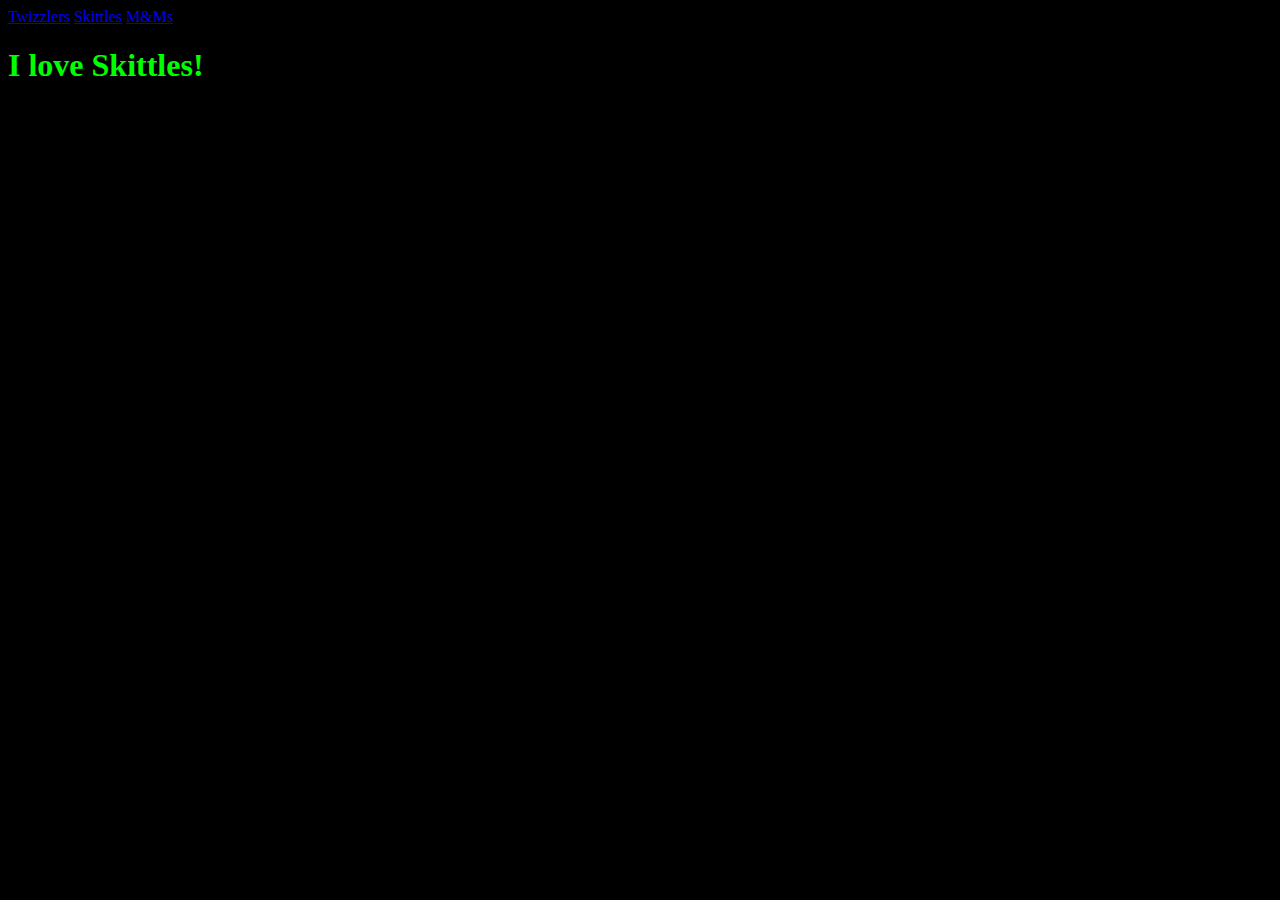
<file: index.html>
<html>
  <head>
    <title>Skittles</title>
    <link rel="stylesheet" href="./style.css">
  </head>
  <body>
    <nav>
      <a href="./twizzlers.html">Twizzlers</a>
      <a class="unlink" href="./index.html">Skittles</a>
      <a href="./MnMs.html">M&Ms</a>
    </nav>
    <h1>I love Skittles!</h1>
  </body>
</html>
</file>
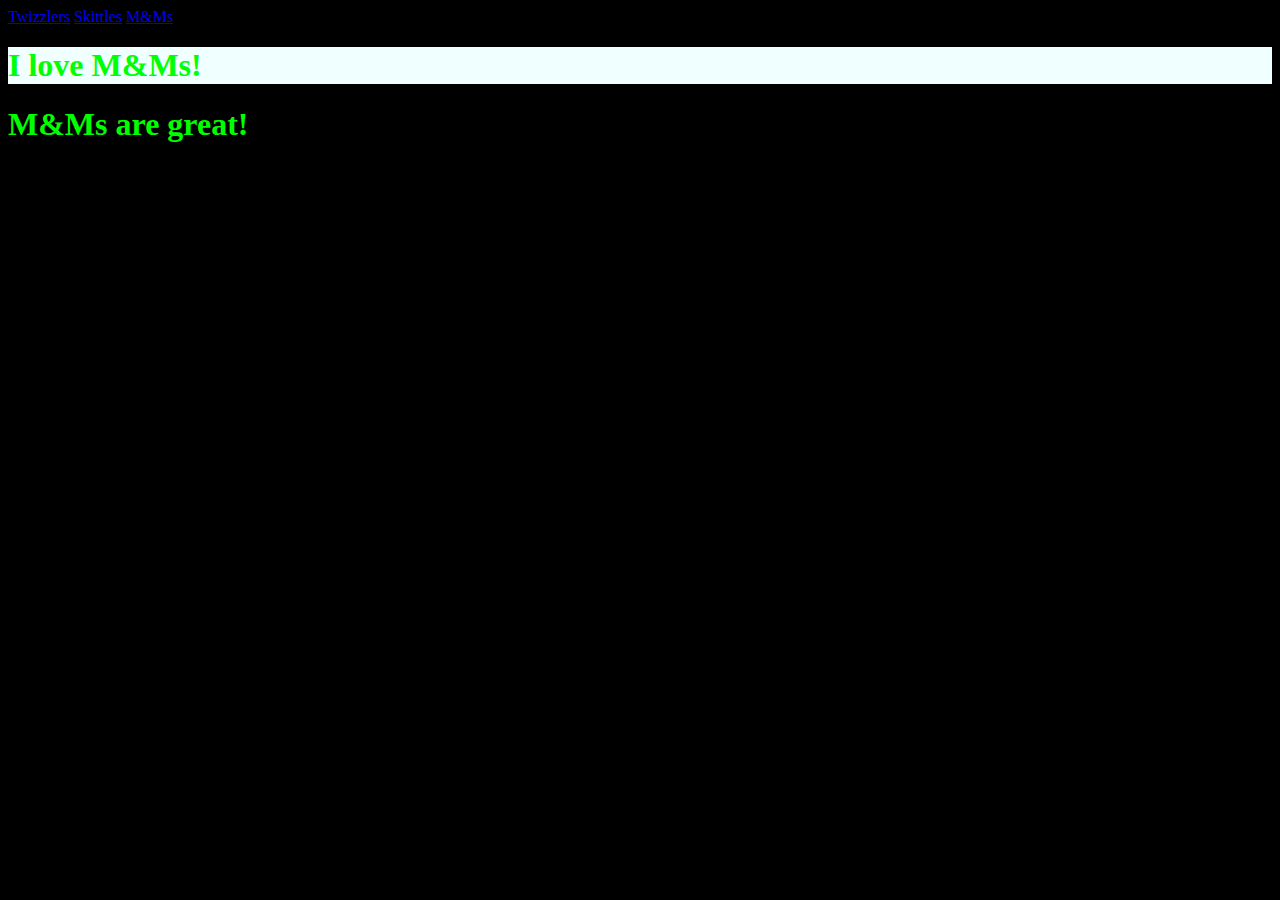
<file: MnMs.html>
<html>
  <head>
    <title>M&Ms</title>
    <link rel="stylesheet" href="./style.css">
  </head>
  <body>
    <nav>
      <a href="./twizzlers.html">Twizzlers</a>
      <a href="./index.html">Skittles</a>
      <a class="unlink" href="./MnMs.html">M&Ms</a>
    </nav>
    <h1 id="title">I love M&Ms!</h1>
    <h1>M&Ms are great!</h1>
  </body>
</html>
</file>
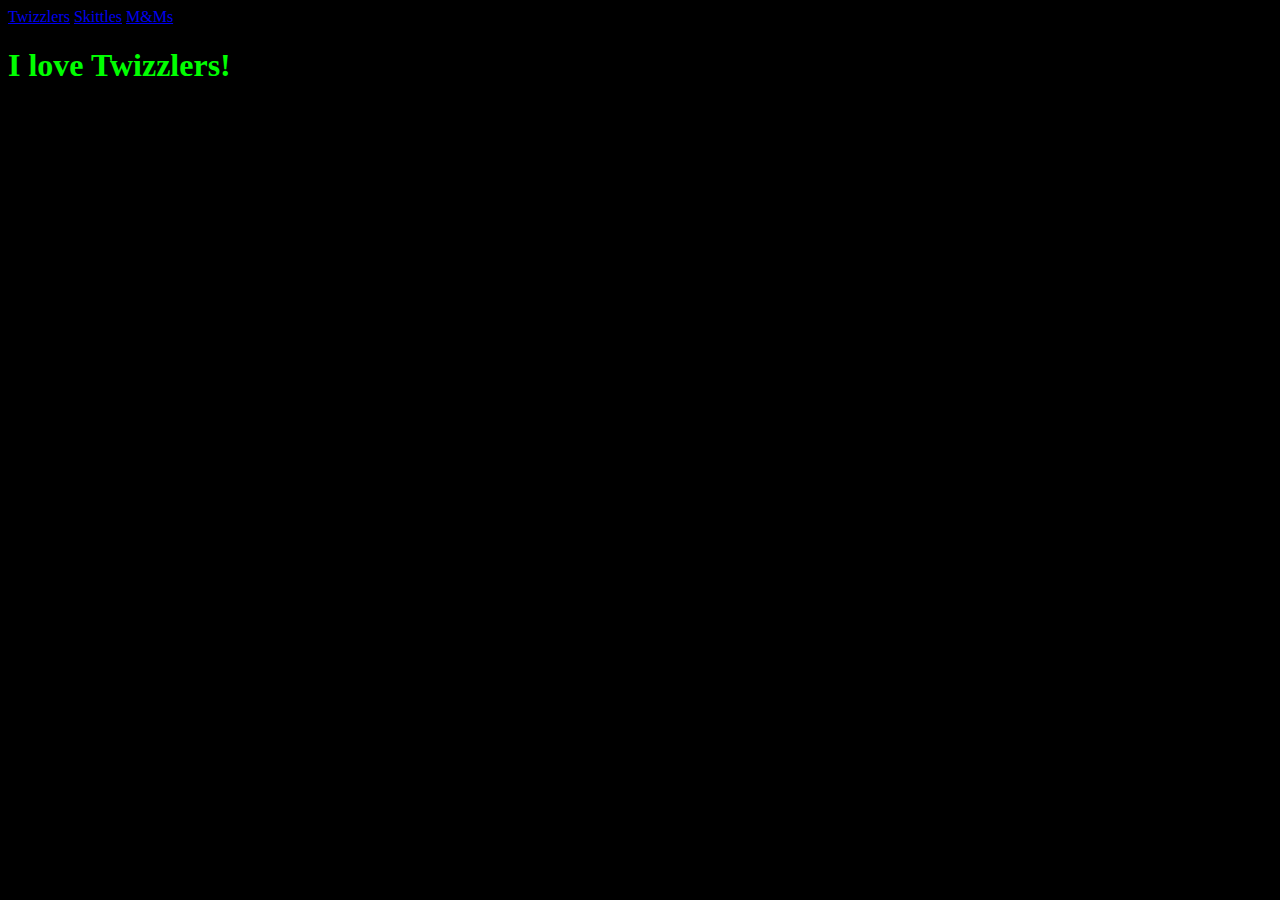
<file: twizzlers.html>
<html>
  <head>
    <title>Twizzlers</title>
    <link rel="stylesheet" href="./style.css">
  </head>
  <body>
    <nav>
      <a class="unlink" href="./twizzlers.html">Twizzlers</a>
      <a href="./index.html">Skittles</a>
      <a href="./MnMs.html">M&Ms</a>
    </nav>
    <h1>I love Twizzlers!</h1>
  </body>
</html>
</file>
<file: style.css>
body {
  background-color: black;
  color: lime;
}

.unlink {
  pointer-events: none;
}

#title {
  background-color: azure;
}
</file>
